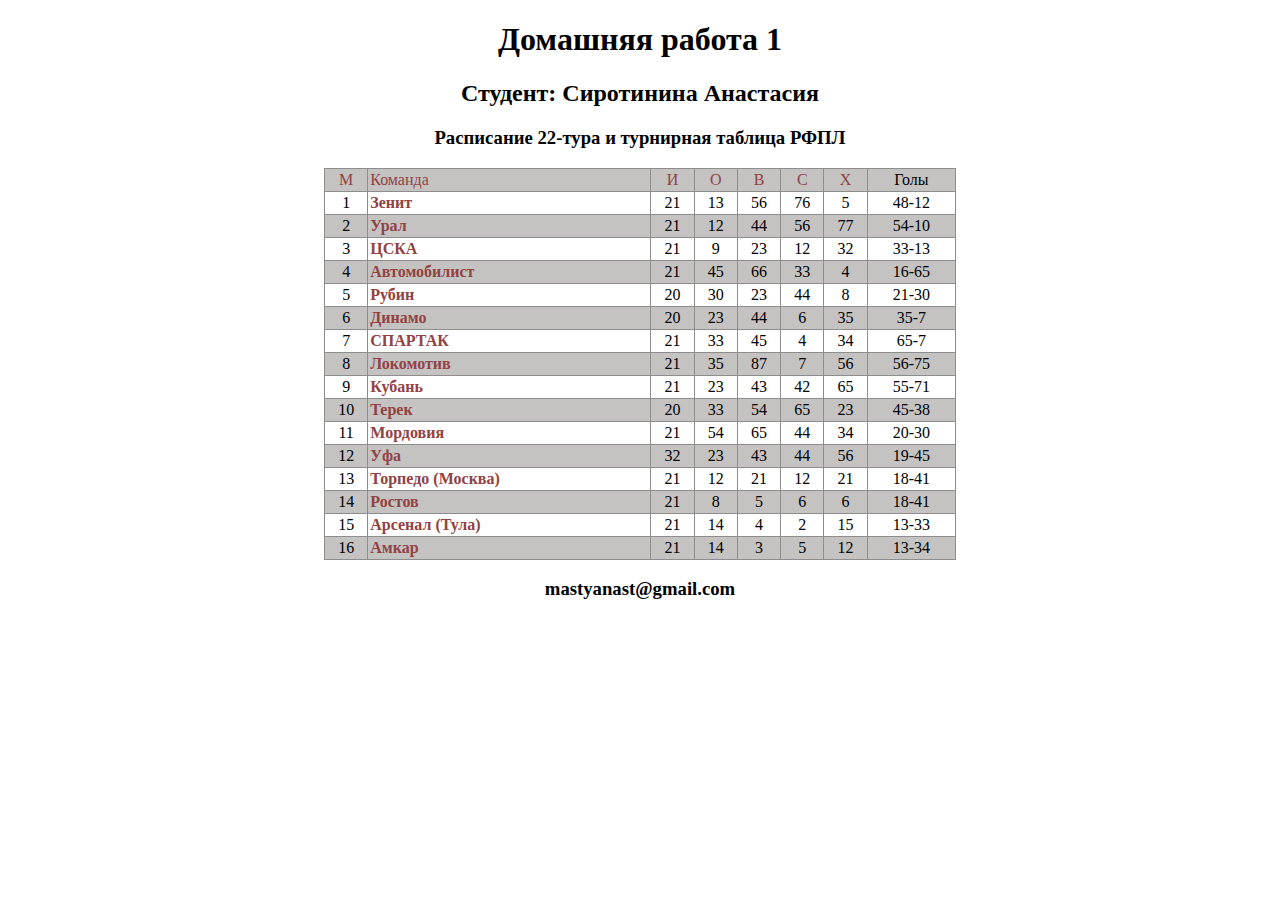
<file: .vscode/index1.html>
<!DOCTYPE html>
<html>
 <head>
  <meta charset="UTF-8">

  
  <style>
   table {
    width: 50%; 
    height: 100%;
    background: rgb(141, 141, 141); 
    color: black; 
    border-spacing: 1px; 
    
   }
   td, th {
    background: rgb(255, 255, 255); 
    padding: 2px; 
    
    
   }
  </style>
 </head> 
 <h1 align="center"> Домашняя работа 1</h1>
 <h2 align= "center">Студент: Сиротинина Анастасия</h2>
 <h3 align= "center"> Расписание 22-тура и турнирная таблица РФПЛ</h3>

 <body>
       
  <table align="center">
      <tbody>
        <tr>
            <td align="center"; style="background-color:#c5c2c2; color:#914242">M</td>       
            <td style="background-color:#c5c2c2; color:#914242">Команда</td>
            <td align="center"; style="background-color:#c5c2c2; color:#914242">И</td>
            <td align="center"; style="background-color:#c5c2c2; color:#914242">О</td>
            <td align="center"; style="background-color:#c5c2c2; color:#914242">В</td>
            <td align="center"; style="background-color:#c5c2c2; color:#914242">С</td>
            <td align="center"; style="background-color:#c5c2c2; color:#914242">Х</td>
            <td align="center"; style="background-color:#c5c2c2; color:#000000">Голы</td>
              </tr>

          
        <tr>
            <td align="center";>1</td>
            <td style="background-color:#ffffff; color:#914242"><b>Зенит</b></td>
            <td align="center";>21</td>
            <td align="center";>13</td>
            <td align="center";>56</td>
            <td align="center";>76</td>
            <td align="center";>5</td>
            <td align="center";>48-12</td>
        </tr>
        <tr>
            <td align="center"; style="background-color:#c5c2c2; color:#000000">2</td>
            <td style="background-color:#c5c2c2; color:#914242"><b>Урал</b></td>
            <td align="center"; style="background-color:#c5c2c2; color:#000000">21</td>
            <td align="center"; style="background-color:#c5c2c2; color:#000000">12</td>
            <td align="center"; style="background-color:#c5c2c2; color:#000000">44</td>
            <td align="center"; style="background-color:#c5c2c2; color:#000000">56</td>
            <td align="center"; style="background-color:#c5c2c2; color:#000000">77</td>
            <td align="center"; style="background-color:#c5c2c2; color:#000000">54-10</td>
        </tr>
        <tr>
            <td align="center";>3</td>
            <td style="background-color:#ffffff; color:#914242"><b>ЦСКА</b></td>
            <td align="center";>21</td>
            <td align="center";>9</td>
            <td align="center";>23</td>
            <td align="center";>12</td>
            <td align="center";>32</td>
            <td align="center";>33-13</td>
        </tr>
        <tr>
            <td align="center"; style="background-color:#c5c2c2; color:#000000">4</td>
            <td style="background-color:#c5c2c2; color:#914242"><b>Автомобилист</b></td>
            <td align="center"; style="background-color:#c5c2c2; color:#000000" >21</td>
            <td align="center"; style="background-color:#c5c2c2; color:#000000">45</td>
            <td align="center"; style="background-color:#c5c2c2; color:#000000">66</td>
            <td align="center"; style="background-color:#c5c2c2; color:#000000">33</td>
            <td align="center"; style="background-color:#c5c2c2; color:#000000">4</td>
            <td align="center"; style="background-color:#c5c2c2; color:#000000">16-65</td>
        </tr>
        <tr>
            <td align="center";>5</td>
            <td style="background-color:#ffffff; color:#914242"><b>Рубин</b></td>
            <td align="center";>20</td>
            <td align="center";>30</td>
            <td align="center";>23</td>
            <td align="center";>44</td>
            <td align="center";>8</td>
            <td align="center";>21-30</td>
        </tr>
        <tr>
            <td align="center"; style="background-color:#c5c2c2; color:#000000">6</td>
            <td style="background-color:#c5c2c2; color:#914242"><b>Динамо</b></td>
            <td align="center"; style="background-color:#c5c2c2; color:#000000">20</td>
            <td align="center"; style="background-color:#c5c2c2; color:#000000">23</td>
            <td align="center"; style="background-color:#c5c2c2; color:#000000">44</td>
            <td align="center"; style="background-color:#c5c2c2; color:#000000">6</td>
            <td align="center"; style="background-color:#c5c2c2; color:#000000">35</td>
            <td align="center"; style="background-color:#c5c2c2; color:#000000">35-7</td>
        </tr>
        <tr>
            <td align="center";>7</td>
            <td style="background-color:#ffffff; color:#914242"><b>СПАРТАК</b></td>
            <td align="center";>21</td>
            <td align="center";>33</td>
            <td align="center";>45</td>
            <td align="center";>4</td>
            <td align="center";> 34</td>
            <td align="center";>65-7</td>
        </tr>
        <tr>
            <td align="center"; style="background-color:#c5c2c2; color:#000000">8</td>
            <td style="background-color:#c5c2c2; color:#914242"><b>Локомотив</b></td>
            <td align="center"; style="background-color:#c5c2c2; color:#000000">21</td>
            <td align="center"; style="background-color:#c5c2c2; color:#000000">35</td>
            <td align="center"; style="background-color:#c5c2c2; color:#000000">87</td>
            <td align="center"; style="background-color:#c5c2c2; color:#000000">7</td>
            <td align="center"; style="background-color:#c5c2c2; color:#000000"> 56</td>
            <td align="center"; style="background-color:#c5c2c2; color:#000000">56-75</td>
        </tr>
        <tr>
            <td align="center";>9</td>
            <td style="background-color:#ffffff; color:#914242">  <b>Кубань</b></td>
            <td align="center";>21</td>
            <td align="center";>23</td>
            <td align="center";>43</td>
            <td align="center";>42</td>
            <td align="center";>65</td>
            <td align="center";>55-71</td>
        </tr>
        <tr>
            <td align="center"; style="background-color:#c5c2c2; color:#000000">10</td>
            <td style="background-color:#c5c2c2; color:#914242"><b>Терек</td>
            <td align="center"; style="background-color:#c5c2c2; color:#000000">20</td>
            <td align="center"; style="background-color:#c5c2c2; color:#000000">33</td>
            <td align="center"; style="background-color:#c5c2c2; color:#000000">54</td>
            <td align="center"; style="background-color:#c5c2c2; color:#000000">65</td>
            <td align="center"; style="background-color:#c5c2c2; color:#000000">23</td>
            <td align="center"; style="background-color:#c5c2c2; color:#000000">45-38</td>
        </tr>
        <tr>
            <td align="center";>11</td>
            <td style="background-color:#ffffff; color:#914242"><b>Мордовия</b></td>
            <td align="center";>21</td>
            <td align="center";>54</td>
            <td align="center";>65</td>
            <td align="center";>44</td>
            <td align="center";>34</td>
            <td align="center";>20-30</td>
        </tr>
        <tr>
            <td align="center"; style="background-color:#c5c2c2; color:#000000">12</td>
            <td style="background-color:#c5c2c2; color:#914242"><b>Уфа</b></td>
            <td align="center"; style="background-color:#c5c2c2; color:#000000">32</td>
            <td align="center"; style="background-color:#c5c2c2; color:#000000">23</td>
            <td align="center"; style="background-color:#c5c2c2; color:#000000">43</td>
            <td align="center"; style="background-color:#c5c2c2; color:#000000">44</td>
            <td align="center"; style="background-color:#c5c2c2; color:#000000">56</td>
            <td align="center"; style="background-color:#c5c2c2; color:#000000">19-45</td>
        </tr>
        <tr>
            <td align="center";>13</td>
            <td style="background-color:#ffffff; color:#914242"><b>Торпедо (Москва)</b></td>
            <td align="center";>21</td>
            <td align="center";>12</td>
            <td align="center";>21</td>
            <td align="center";>12</td>
            <td align="center";>21</td>
            <td align="center";>18-41</td>
        </tr>
        <tr>
            <td align="center"; style="background-color:#c5c2c2; color:#000000">14</td>
            <td style="background-color:#c5c2c2; color:#914242"> <b>Ростов</b></td>
            <td align="center"; style="background-color:#c5c2c2; color:#000000">21</td>
            <td align="center"; style="background-color:#c5c2c2; color:#000000">8</td>
            <td align="center"; style="background-color:#c5c2c2; color:#000000">5</td>
            <td align="center"; style="background-color:#c5c2c2; color:#000000"> 6</td>
            <td align="center";  style="background-color:#c5c2c2; color:#000000">6</td>
            <td align="center"; style="background-color:#c5c2c2; color:#000000">18-41</td>
        </tr>
        <tr>
            <td align="center";>15</td>
            <td style="background-color:#ffffff; color:#914242"><b>Арсенал (Тула)</b></td>
            <td align="center";>21</td>
            <td align="center";>14</td>
            <td align="center";>4</td>
            <td align="center";>2</td>
            <td align="center";>15</td>
            <td align="center";>13-33</td>
        </tr>
        <tr>
            <td align="center"; style="background-color:#c5c2c2; color:#000000">16</td>
            <td style="background-color:#c5c2c2; color:#914242"> <b>Амкар</b></td>
            <td align="center"; style="background-color:#c5c2c2; color:#000000">21</td>
            <td align="center"; style="background-color:#c5c2c2; color:#000000">14</td>
            <td align="center"; style="background-color:#c5c2c2; color:#000000">3</td>
            <td align="center"; style="background-color:#c5c2c2; color:#000000">5</td>
            <td align="center"; style="background-color:#c5c2c2; color:#000000">12</td>
            <td align="center"; style="background-color:#c5c2c2; color:#000000">13-34</td>
        </tr>
    
    </tbody>
  </table>

  <h3 align="center">mastyanast@gmail.com</h3>
 </body>
</html>
</file>
